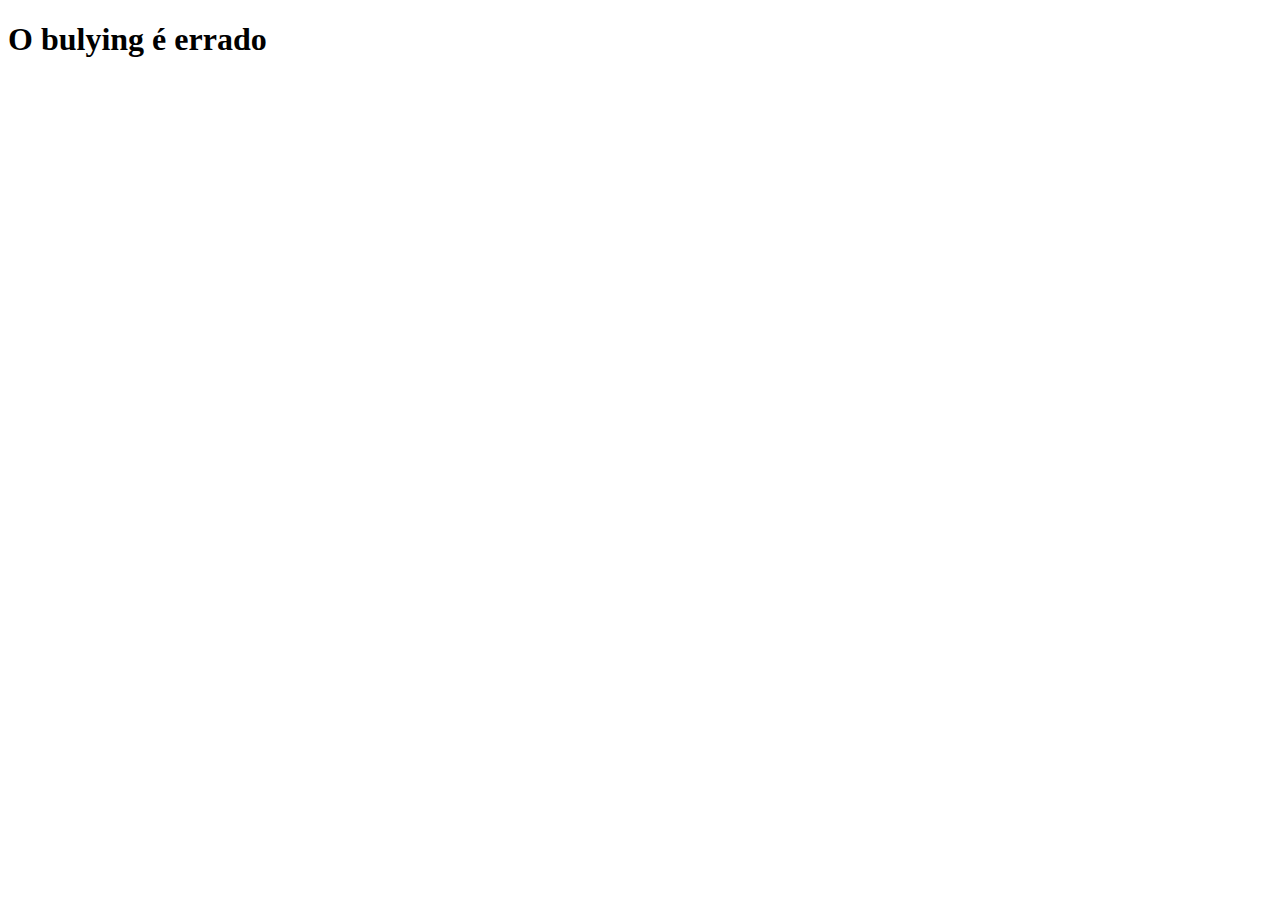
<file: Sobre.html>
<!DOCTYPE html>
<html lang="pt-br">
<head>
    <meta charset="UTF-8">
    <meta name="viewport" content="width=device-width, initial-scale=1.0">
    <title>Sobre Bullying</title>
</head>
<body>
    <h1>O bulying é errado</h1>
</body>
</html>
</file>
